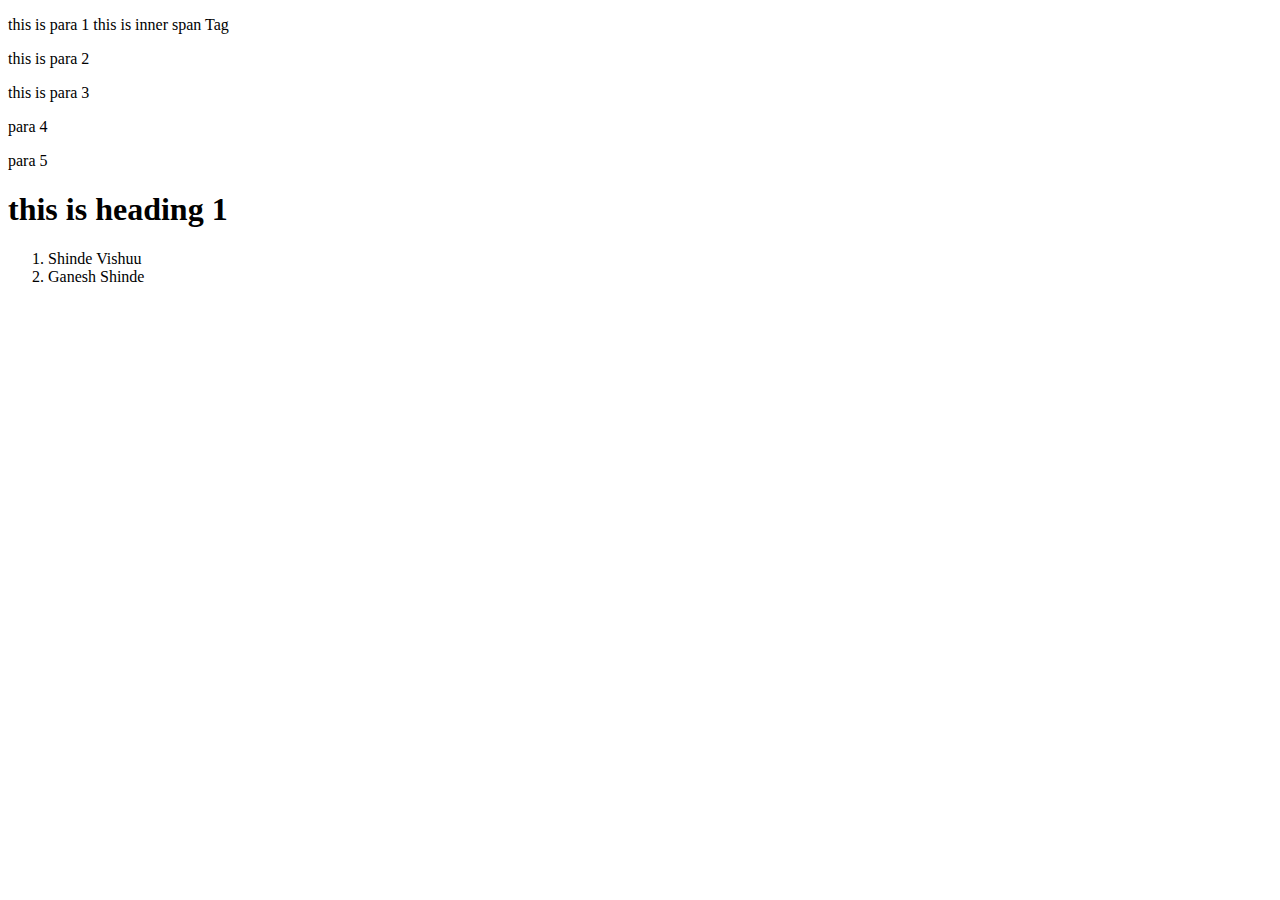
<file: Dom Practice/Dom.html>
<!DOCTYPE html>
<html lang="en">
    <head>
        <meta charset="UTF-8">
        <meta name="viewport" content="width-device-width, initial-scale-1.0">
        <title>Document</title>
        <link rel="styleshhet" href="./Dom.css" />
    </head>
    <body>
       
        <p id="para1" class="para">this is para 1 <span>this is inner span Tag</span></p>
        <p id="para2" class="para">this is para 2</p>
        <p id="para3" class="para">this is para 3</p>
       <p> para 4 </p>
       <p> para 5 </p>
       <h1> this is heading 1 </h1>
<ol id="student-names" >

</ol>

<script src="./Dom.js"> </script>
</body>
</html>
</file>
